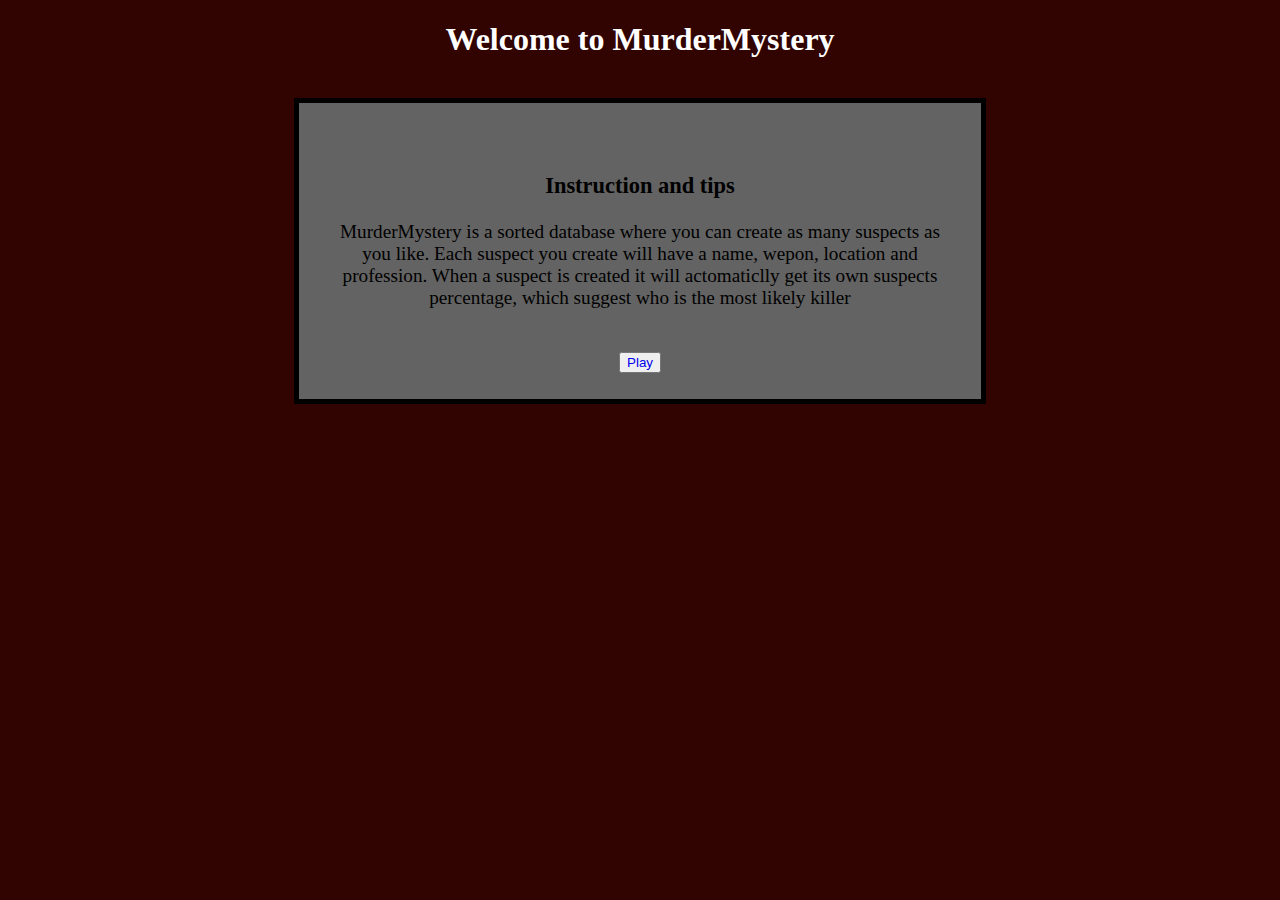
<file: frontend/html/index.html>
<!DOCTYPE html>
<html lang="en">

<head>
    <meta charset="UTF-8">
    <meta http-equiv="X-UA-Compatible" content="IE=edge">
    <meta name="viewport" content="width=device-width, initial-scale=1.0">
    <title>Info Page</title>
    <link rel="stylesheet" href="css/stylesheet.css">
</head>

<body>
    <h1>Welcome to MurderMystery</h1>
    <br>
    <div id="boxborder">
        <br>
        <h3>Instruction and tips </h3>

        <p>MurderMystery is a sorted database where you can create as many suspects as you like.
            Each suspect you create will have a name, wepon, location and profession. When
            a suspect is created it will actomaticlly get its own suspects percentage, which
            suggest who is the most likely killer
        </p>
        <br>
        <button type="submit" id="getidsub"><a href="main.html" style="text-decoration: none;"> Play </a></button>
    </div>
</body>

</html>
</file>
<file: frontend/html/css/stylesheet.css>
body{
    background-color: rgb(49, 3, 1);

}
h1{
    text-align: center;
    color:rgb(255, 255, 255);
}
h5{
    text-align: center;
    color:rgb(255, 255, 255);
}

#boxborder{
    margin: auto;
    color: black;
    background-color: rgb(99, 99, 99);
    width: 50%;
    height: 50%;
    text-align: center;
    border: black solid 5px;
    font-size:larger;
    padding: 2%;
}
.boxbackground{
    margin: auto;
    color: black;
    background-color: rgb(99, 99, 99);
    width: 45%;
    height: 50%;
    display: inline-block;
    text-align: left;
    border: black solid 5px;
    padding-left: 3%;
    padding-right: 3%;
    font-family:Verdana, Geneva, Tahoma, sans-serif;
    font-size: larger;
}
.boxbackground2{
    margin: auto;
    color: black;
    background-color: rgb(99, 99, 99);
    width: 50%;
    height: 50%;
    display: inline-block;
    text-align: left;
    border: black solid 5px;
    font-family:Verdana, Geneva, Tahoma, sans-serif;
    padding-left: 2%;
    padding-right: 2%;
}
#centerBox{
    margin: auto;
    width: 90%;
    /* background-color: rgb(99, 99, 99); 
    border: black solid 5px;*/
    padding: 1%;
}
#formsub{
    width: 85%;
    background-color: darkgrey;
    padding: 2% 3%;
    border: black solid 3px;
    font-family: Verdana, Geneva, Tahoma, sans-serif;
}
#idsub{
    padding: 0 5%;

    font-family: Verdana, Geneva, Tahoma, sans-serif;
}
#getsub{
    width: 85%;
    background-color: darkgrey;
    border: black solid 3px;
    font-family: Verdana, Geneva, Tahoma, sans-serif;
}
.space{
    margin: 5%;
}
</file>
